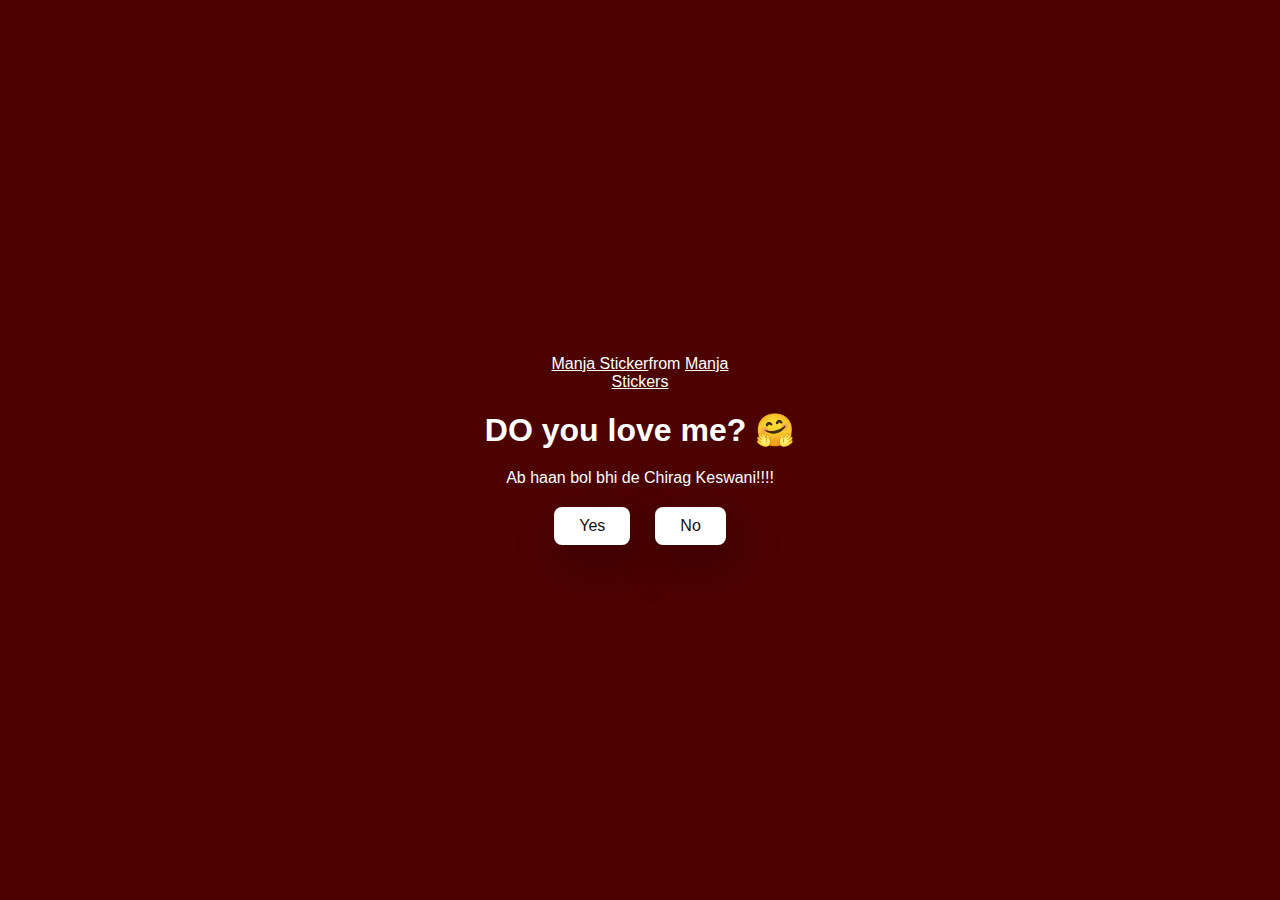
<file: index.html>
<!DOCTYPE html>
<html lang="en">
  <head>
    <meta charset="UTF-8" />
    <meta name="viewport" content="width=device-width, initial-scale=1.0" />
    <title>Pighal bhi ja Chirag</title>

    <link rel="stylesheet" href="./style.css" />
  </head>
  <body>
    <div class="container">
      <div
        class="tenor-gif-embed"
        data-postid="22885016"
        data-share-method="host"
        data-aspect-ratio="1.04918"
        data-width="100%"
      >
        <a href="https://tenor.com/view/manja-gif-22885016">Manja Sticker</a
        >from
        <a href="https://tenor.com/search/manja-stickers">Manja Stickers</a>
      </div>
      <script
        type="text/javascript"
        async
        src="https://tenor.com/embed.js"
      ></script>
      <h1>DO you love me? 🤗</h1>
      <p>Ab haan bol bhi de Chirag Keswani!!!!</p>

      <div class="btn">
        <a href="yes.html">Yes</a>
        <a href="no1.html">No</a>
      </div>
    </div>
  </body>
</html>
</file>
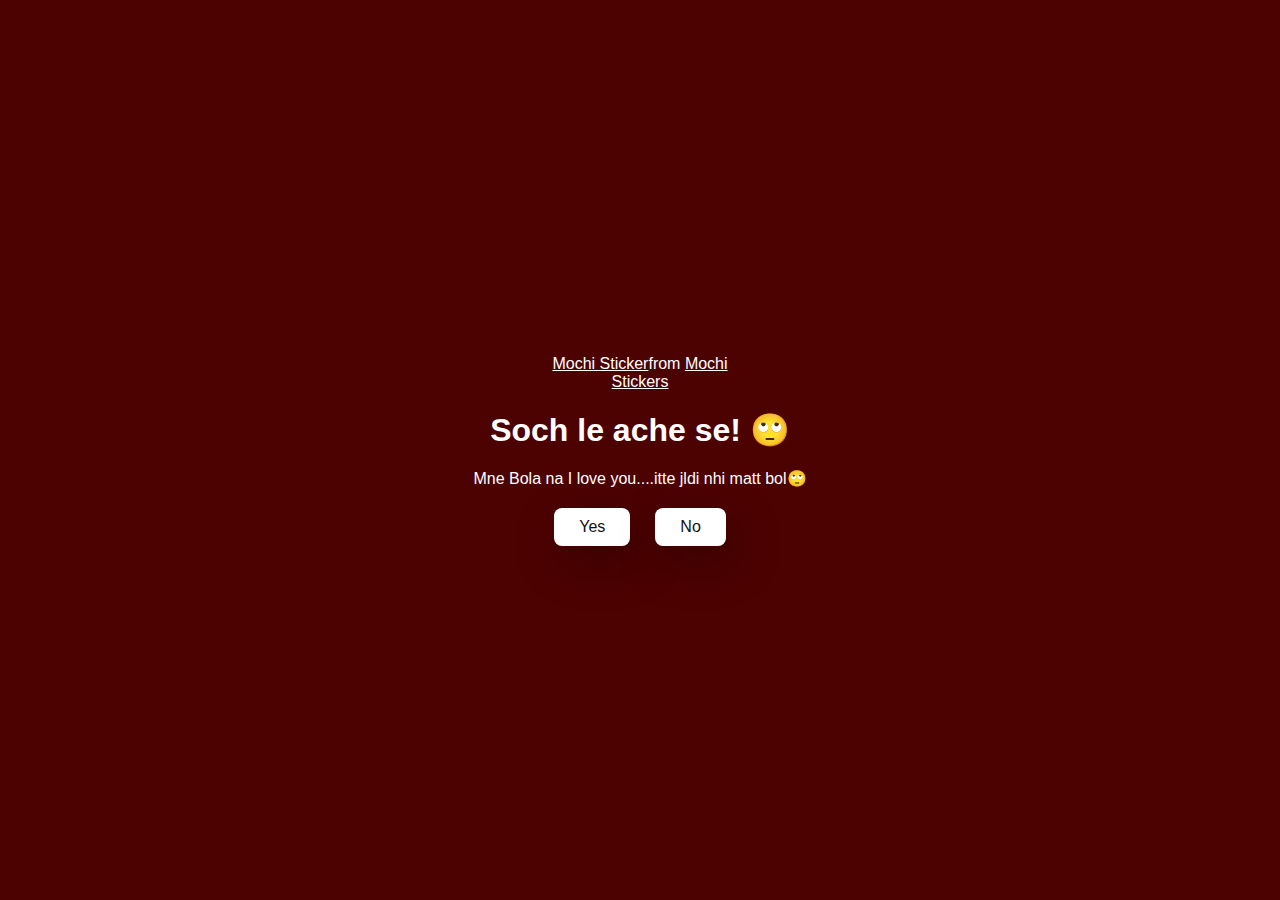
<file: no1.html>
<!DOCTYPE html>
<html lang="en">
  <head>
    <meta charset="UTF-8" />
    <meta name="viewport" content="width=device-width, initial-scale=1.0" />
    <title>Mne bola na I love u</title>

    <link rel="stylesheet" href="./style.css" />
  </head>
  <body>
    <div class="container">
      <div
        class="tenor-gif-embed"
        data-postid="22050818"
        data-share-method="host"
        data-aspect-ratio="1"
        data-width="100%"
      >
        <a href="https://tenor.com/view/mochi-gif-22050818">Mochi Sticker</a
        >from
        <a href="https://tenor.com/search/mochi-stickers">Mochi Stickers</a>
      </div>
      <script
        type="text/javascript"
        async
        src="https://tenor.com/embed.js"
      ></script>
      <h1>Soch le ache se! 🙄</h1>
      <p>Mne Bola na I love you....itte jldi nhi matt bol🙄</p>

      <div class="btn">
        <a href="yes.html">Yes</a>
        <a href="no2.html">No</a>
      </div>
    </div>
  </body>
</html>
</file>
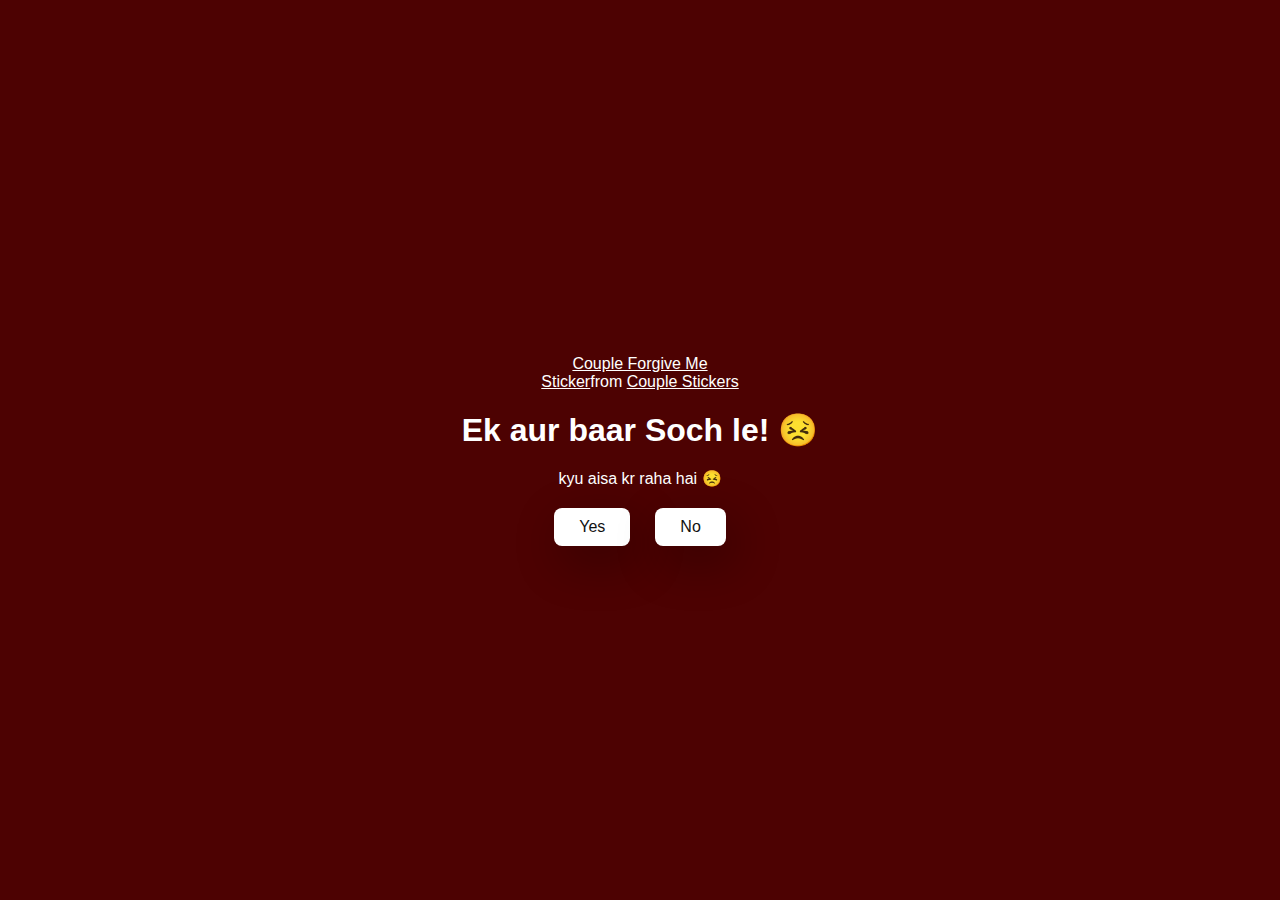
<file: no2.html>
<!DOCTYPE html>
<html lang="en">
  <head>
    <meta charset="UTF-8" />
    <meta name="viewport" content="width=device-width, initial-scale=1.0" />
    <title>Chirag Keswani</title>

    <link rel="stylesheet" href="./style.css" />
  </head>
  <body>
    <div class="container">
      <div
        class="tenor-gif-embed"
        data-postid="15195810"
        data-share-method="host"
        data-aspect-ratio="1"
        data-width="100%"
      >
        <a
          href="https://tenor.com/view/couple-forgive-me-asking-for-forgiveness-begging-crying-gif-15195810"
          >Couple Forgive Me Sticker</a
        >from
        <a href="https://tenor.com/search/couple-stickers">Couple Stickers</a>
      </div>
      <script
        type="text/javascript"
        async
        src="https://tenor.com/embed.js"
      ></script>

      <h1>Ek aur baar Soch le! 😣</h1>
      <p>kyu aisa kr raha hai 😣</p>

      <div class="btn">
        <a href="yes.html">Yes</a>
        <a href="no3.html">No</a>
      </div>
    </div>
  </body>
</html>
</file>
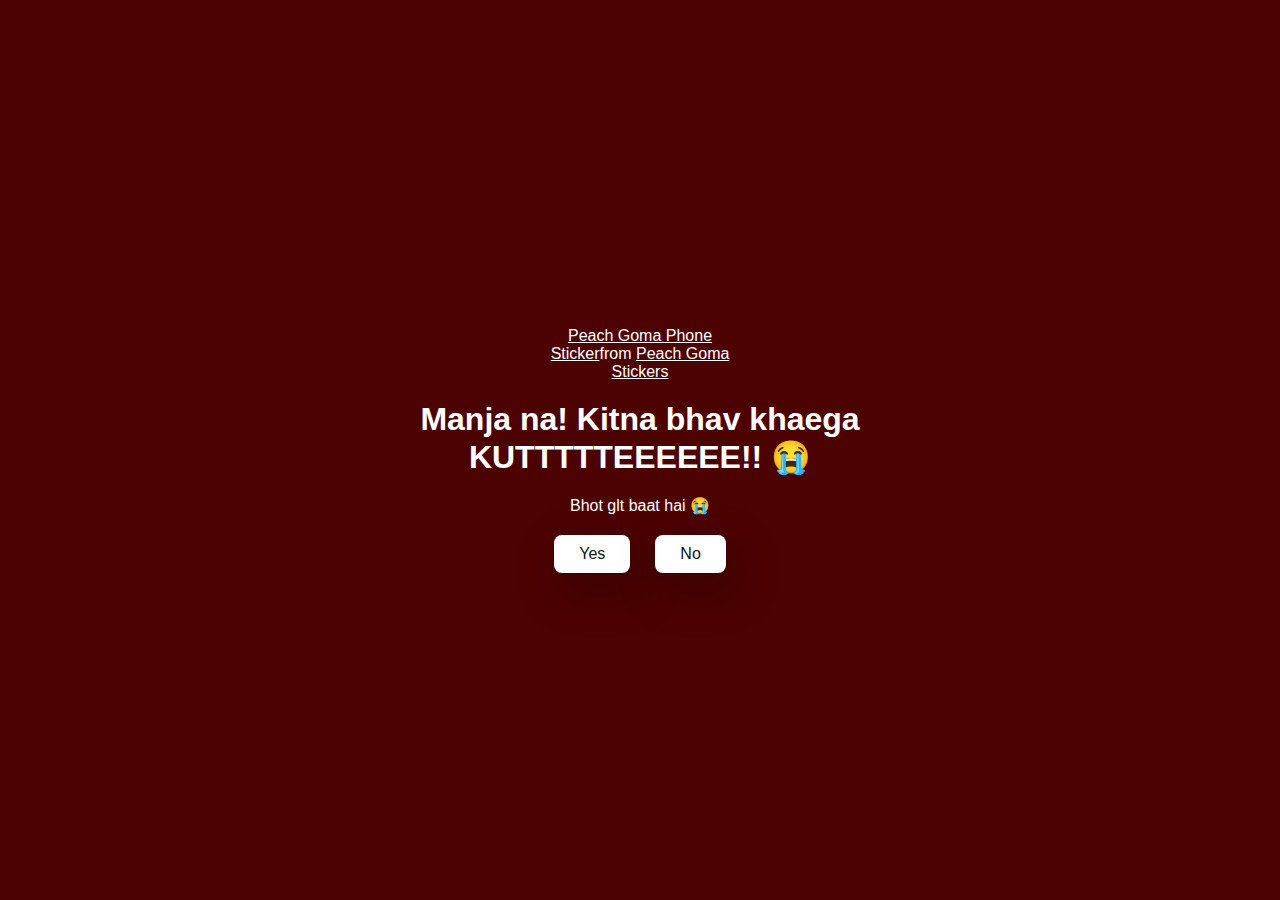
<file: no3.html>
<!DOCTYPE html>
<html lang="en">
  <head>
    <meta charset="UTF-8" />
    <meta name="viewport" content="width=device-width, initial-scale=1.0" />
    <title>Chirag Keswani</title>

    <link rel="stylesheet" href="./style.css" />
  </head>
  <body>
    <div class="container">
      <div
        class="tenor-gif-embed"
        data-postid="15974530976611222074"
        data-share-method="host"
        data-aspect-ratio="1.26923"
        data-width="100%"
      >
        <a
          href="https://tenor.com/view/peach-goma-phone-gif-15974530976611222074"
          >Peach Goma Phone Sticker</a
        >from
        <a href="https://tenor.com/search/peach+goma-stickers"
          >Peach Goma Stickers</a
        >
      </div>
      <script
        type="text/javascript"
        async
        src="https://tenor.com/embed.js"
      ></script>

      <h1>Manja na! Kitna bhav khaega KUTTTTTEEEEEE!! 😭</h1>
      <p>Bhot glt baat hai 😭</p>

      <div class="btn">
        <a href="yes.html">Yes</a>
        <a href="#" id="move-random">No</a>
      </div>
    </div>

    <script src="./script.js"></script>
  </body>
</html>
</file>
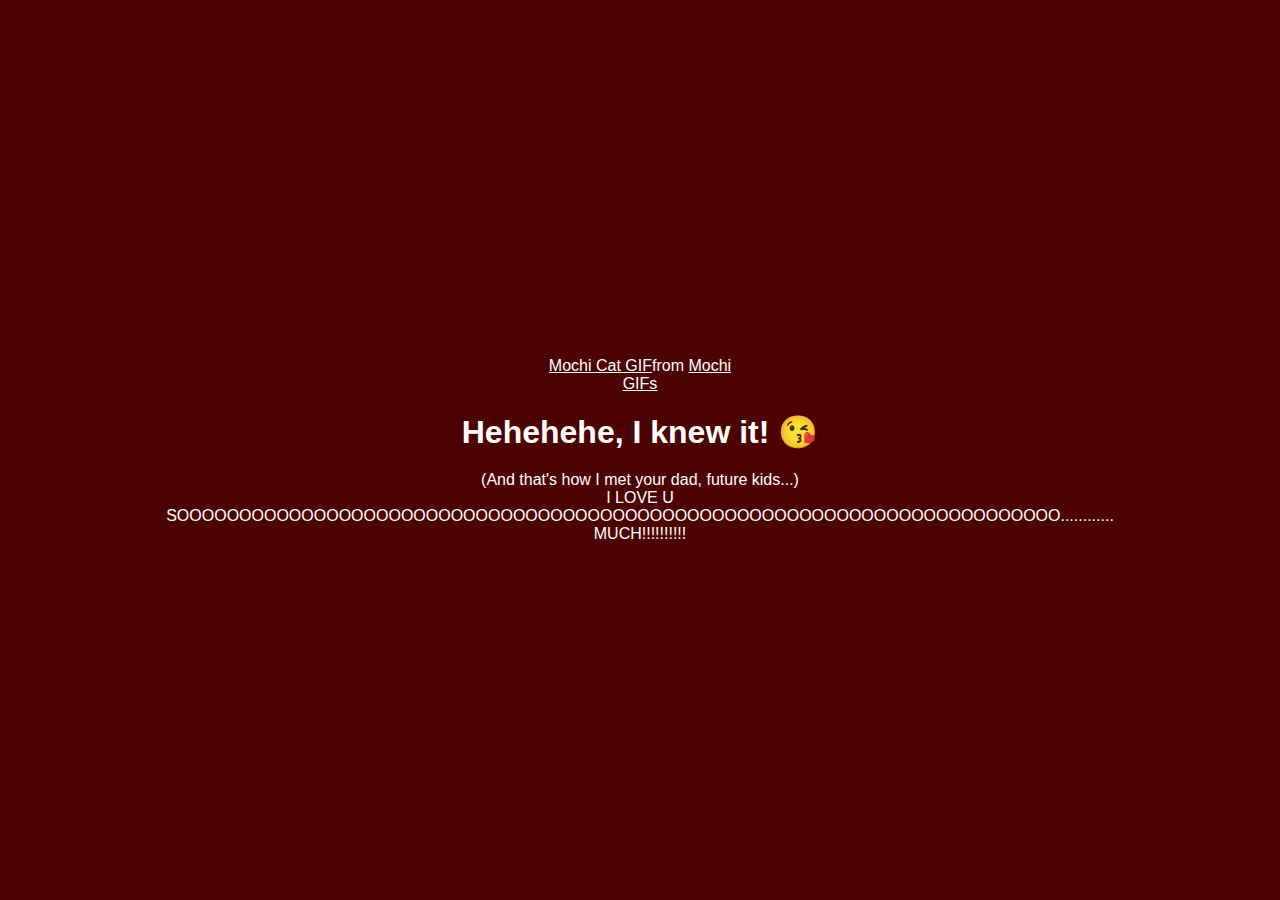
<file: yes.html>
<!DOCTYPE html>
<html lang="en">
  <head>
    <meta charset="UTF-8" />
    <meta name="viewport" content="width=device-width, initial-scale=1.0" />
    <title>Na bolne he nii dungi</title>

    <link rel="stylesheet" href="./style.css" />
  </head>
  <body>
    <div class="container">
      <div
        class="tenor-gif-embed"
        data-postid="253027946666209433"
        data-share-method="host"
        data-aspect-ratio="1.37853"
        data-width="100%"
      >
        <a
          href="https://tenor.com/view/mochi-cat-mochi-and-goma-goma-and-peach-mochi-mochi-peach-cat-gif-gif-253027946666209433"
          >Mochi Cat GIF</a
        >from <a href="https://tenor.com/search/mochi-gifs">Mochi GIFs</a>
      </div>
      <script
        type="text/javascript"
        async
        src="https://tenor.com/embed.js"
      ></script>
      <h1>Hehehehe, I knew it! 😘</h1>
      <p> (And that's how I met your dad, future kids...)<br>
      I LOVE U SOOOOOOOOOOOOOOOOOOOOOOOOOOOOOOOOOOOOOOOOOOOOOOOOOOOOOOOOOOOOOOOOOOOOOOO............ MUCH!!!!!!!!!! </p>
    </div>
  </body>
</html>
</file>
<file: style.css>
* {
    margin: 0;
    padding: 0;
    box-sizing: border-box;
    font-family: sans-serif;
    color: #fff;
  }
  
  body {
    width: 100%;
    min-height: 100vh;
    display: flex;
    justify-content: center;
    align-items: center;
    background-color: #4d0202;
  }
  
  .container {
    display: flex;
    flex-direction: column;
    text-align: center;
    align-items: center;
    gap: 20px;
    max-width: 500px;
    margin: 20px;
  }
  
  .container .tenor-gif-embed {
    max-width: 200px;
  }
  
  .container .btn {
    display: flex;
    gap: 25px;
  }
  
  .btn a {
    text-decoration: none;
    color: #111;
    background: #fff;
    padding: 10px 25px;
    border-radius: 8px;
    box-shadow: 0.5rem 1rem 3rem hsl(0, 0%, 0%, 0.3);
  }
</file>
